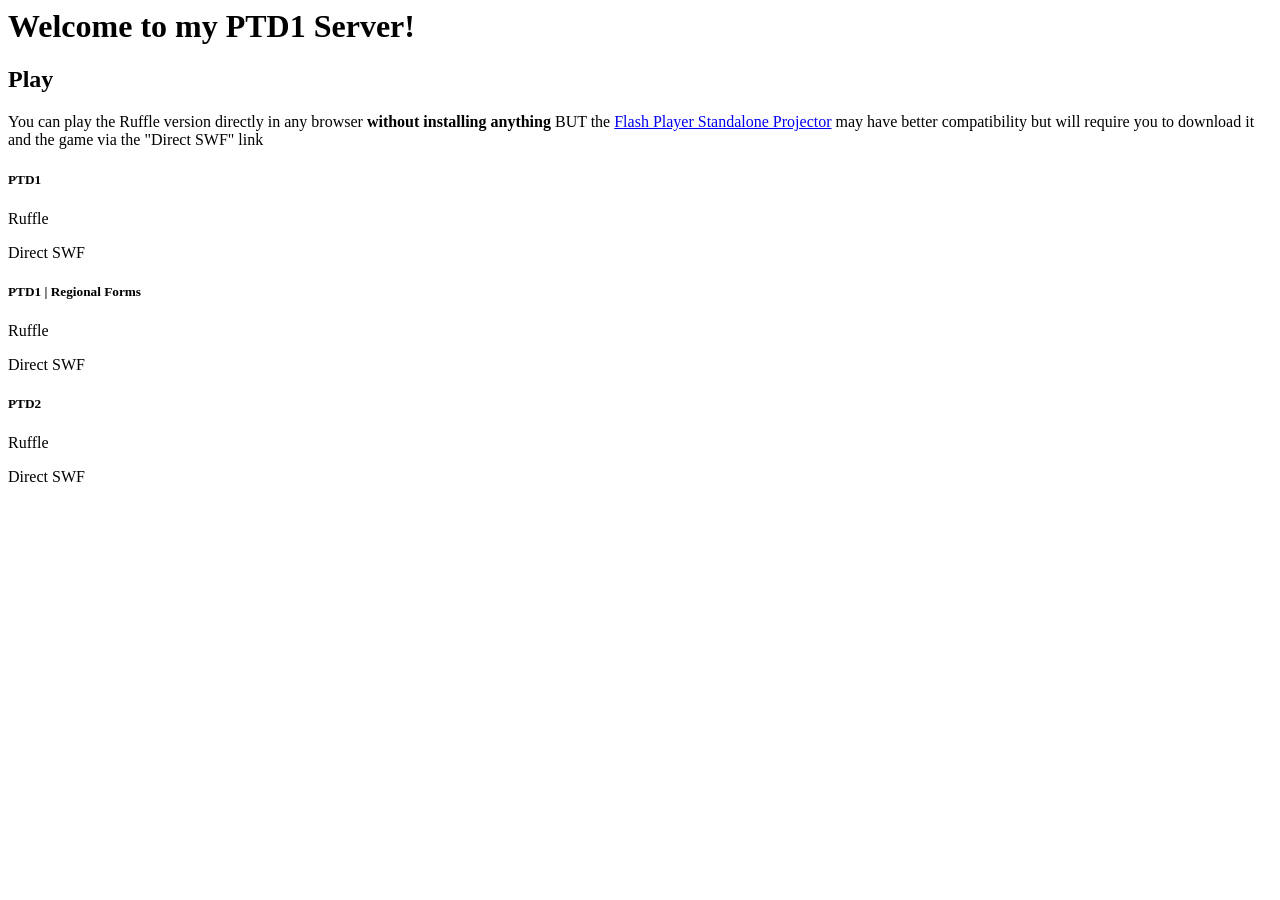
<file: src/main/resources/templates/index.html>
<html xmlns:layout="http://www.ultraq.net.nz/thymeleaf/layout"
      layout:decorate="~{base.layout}">
<head>
  <title>PTD</title>
</head>
<div layout:fragment="content">
  <h1>Welcome to my PTD1 Server!</h1>

  <div class="flex-fill my-4">
    <h2>Play</h2>
    <p class="mx-5 px-5">You can play the Ruffle version directly in any browser <b>without installing anything</b> BUT the
      <a href="https://web.archive.org/web/20220401020702/https://www.adobe.com/support/flashplayer/debug_downloads.html">Flash Player Standalone Projector</a>
      may have better compatibility but will require you to download it and the game via the "Direct SWF" link
    </p>
    <div class="d-flex flex-column align-items-center mb-3">
      <h5>PTD1</h5>
      <p class="border-top w-25">
      <p><a th:href="@{/flash(game=PTD1.swf)}">Ruffle</a></p>
      <a th:href="@{/games/PTD1.swf}">Direct SWF</a>
      </p>
    </div>
    <div class="d-flex flex-column align-items-center mb-3">
      <h5>PTD1 | Regional Forms</h5>
      <p class="border-top w-25">
      <p><a th:href="@{/flash(game=PTD1-RF.swf)}">Ruffle</a></p>
      <a th:href="@{/games/PTD1-RF.swf}">Direct SWF</a>
      </p>
    </div>

    <div class="d-flex flex-column align-items-center">
      <h5>PTD2</h5>
      <p class="border-top w-25">
      <p><a th:href="@{/flash(game=PTD2.swf)}">Ruffle</a></p>
      <a th:href="@{/games/PTD2.swf}">Direct SWF</a>
      </p>
    </div>
  </div>
</div>
</file>
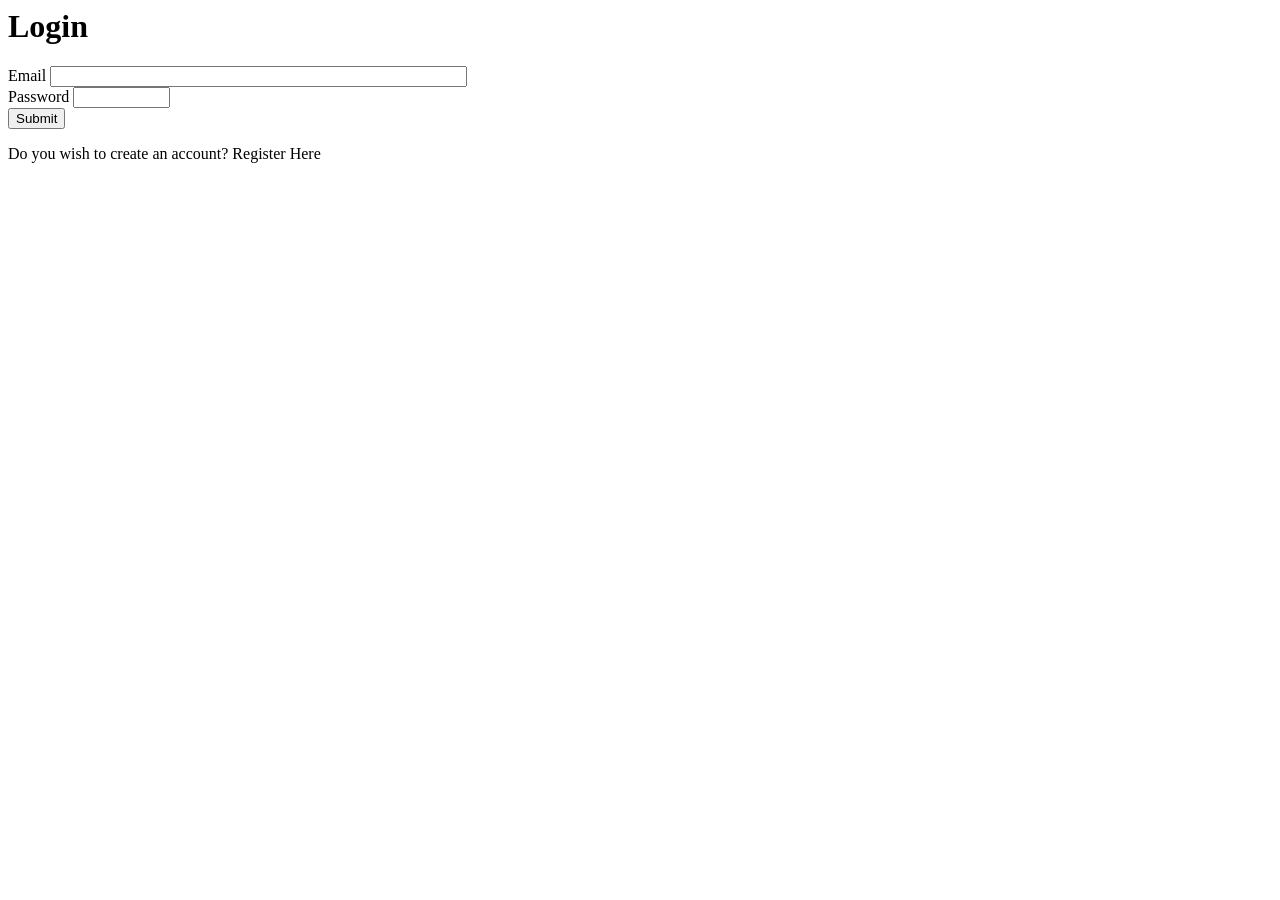
<file: src/main/resources/templates/login.html>
<html xmlns:layout="http://www.ultraq.net.nz/thymeleaf/layout"
      layout:decorate="~{base.layout}">
<head>
    <title>PTD | Login</title>
</head>
<div layout:fragment="content">
    <h1 class="mb-5">Login</h1>

    <form method="post" class="mx-5 d-flex flex-column align-items-center">
        <div class="mb-3">
            <label for="email" class="form-label">Email</label>
            <input type="text" class="w-auto form-control text-center" id="email" name="email" size="50" maxlength="50"/>
        </div>
        <div class="mb-3">
            <label for="password" class="form-label">Password</label>
            <input type="password" class="w-auto form-control text-center" id="password" name="password" size="10" maxlength="10"/>
        </div>

        <input type="hidden"
               th:name="${_csrf.parameterName}"
               th:value="${_csrf.token}" />
        <button type="submit" class="btn btn-primary mb-3">Submit</button>
        <p>Do you wish to create an account? <a th:href="@{/register}">Register Here</a></p>
    </form>
</div>
</file>
